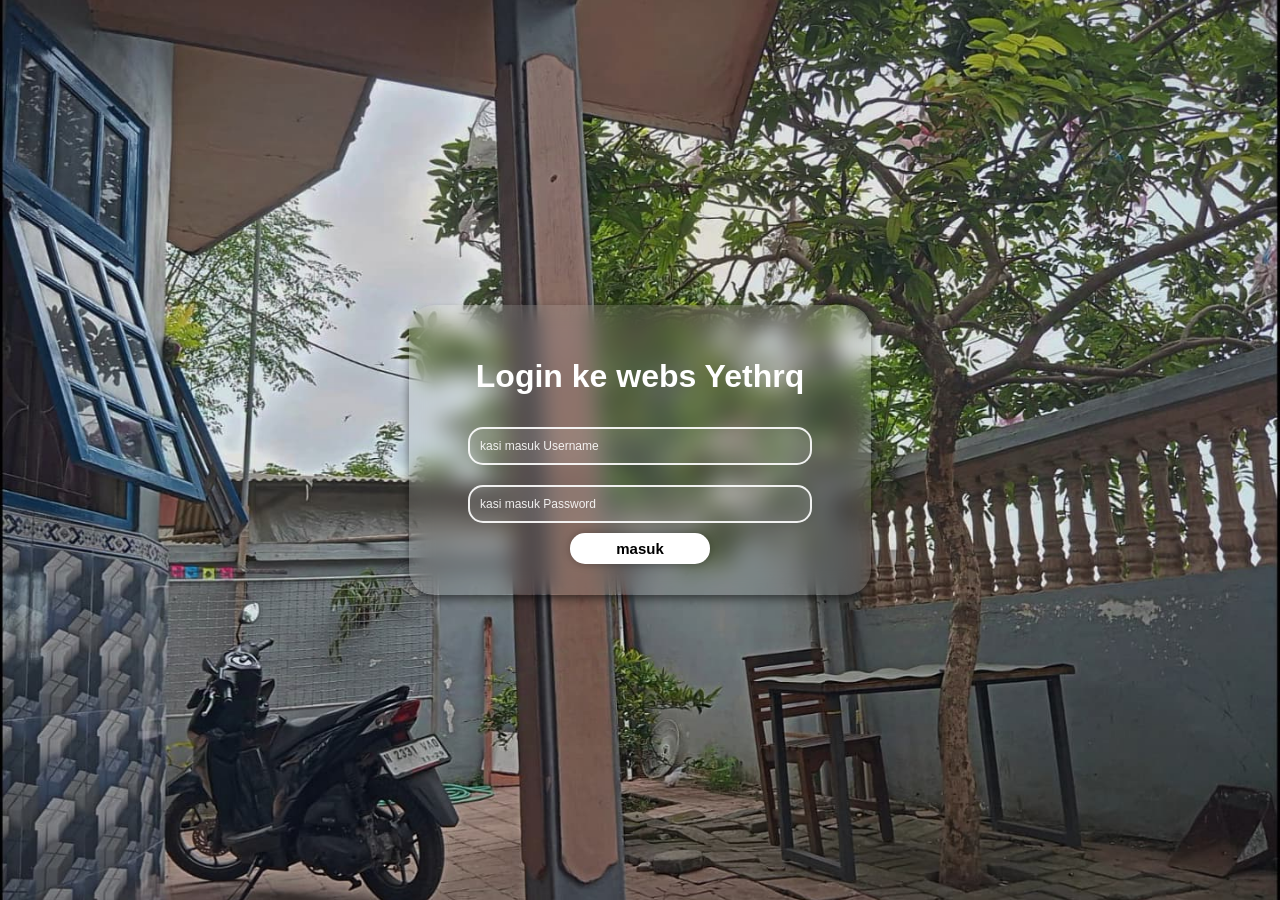
<file: index.html>
<!doctype html>
<html lang="en">
  <head>
    <meta charset="UTF-8" />
    <meta name="viewport" content="width=device-width, initial-scale=1.0" />
    <title>Login - Yethrq</title>
    <link rel="stylesheet" href="css/styles.css" />
  </head>
  <body>
    <div class="login-container">
      <h1>Login ke webs Yethrq</h1>
      <form action="home.html" method="GET" onsubmit="return validateLogin();">
        <input type="text" id="username" placeholder="kasi masuk Username" />
        <input
          type="password"
          id="password"
          placeholder="kasi masuk Password"
        />
        <button type="submit">masuk</button>
      </form>
    </div>

    <script src="js/javascript.js"></script>
  </body>
</html>
</file>
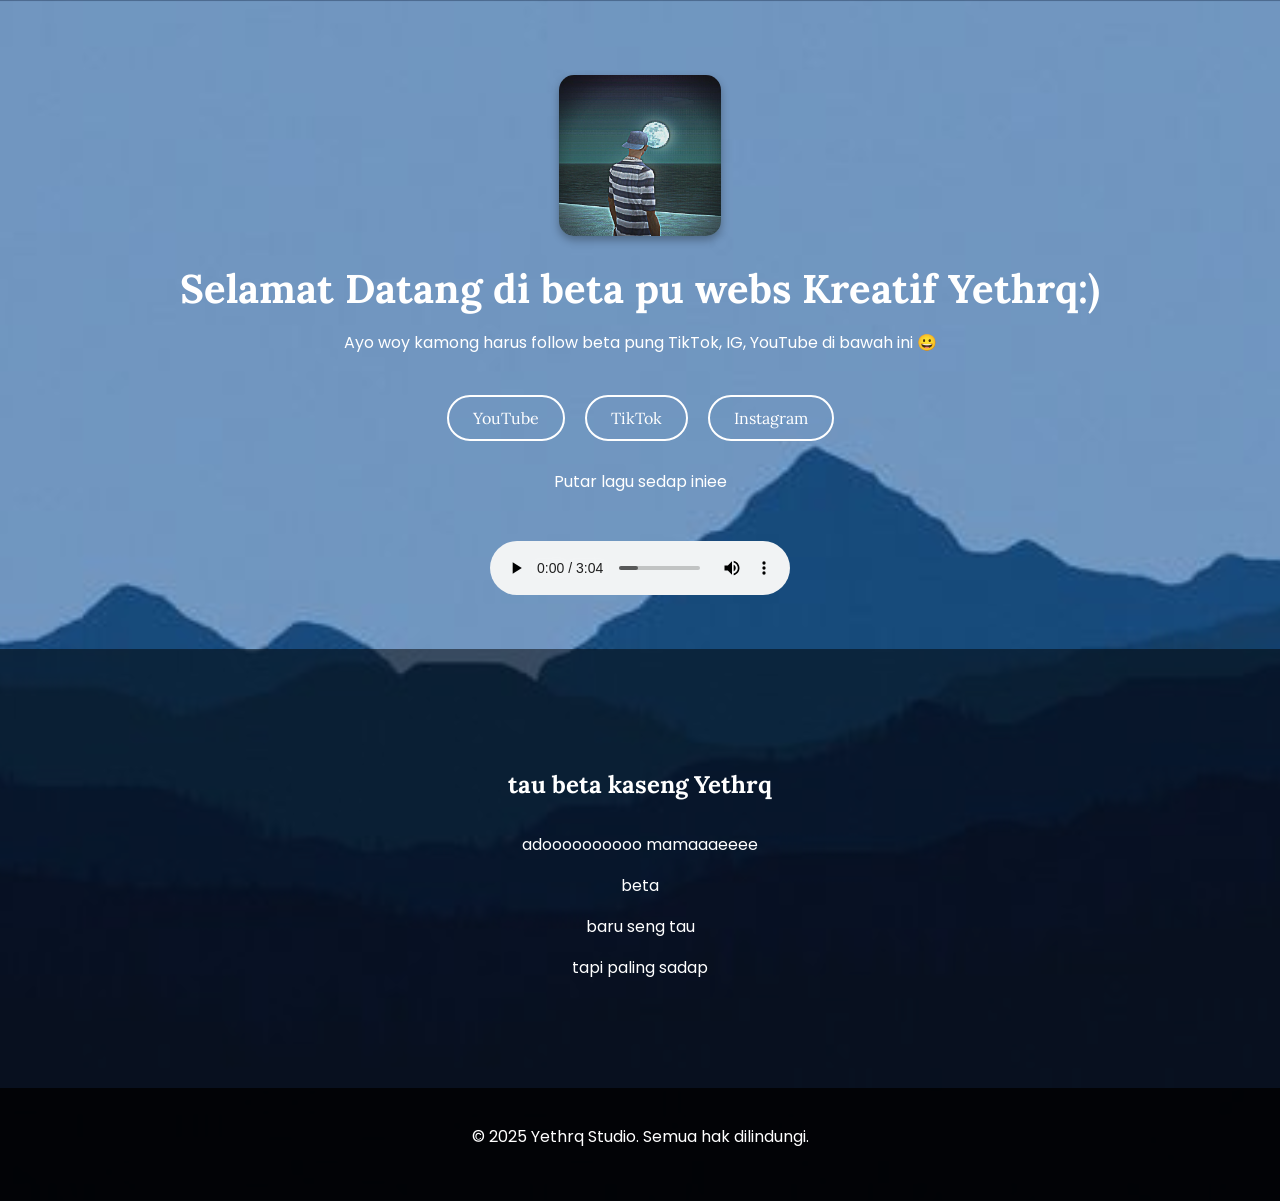
<file: home.html>
<!doctype html>
<html lang="id">
  <head>
    <meta charset="UTF-8" />
    <meta name="viewport" content="width=device-width, initial-scale=1.0" />
    <meta
      name="description"
      content="yethrq adalah platform kreatif untuk menonton dan berbagi video inspiratif. Temukan konten menarik di YouTube, TikTok, dan Instagram."
    />
    <meta
      name="keywords"
      content="konten kreatif, youtube, tiktok, instagram, platform kreatif"
    />
    <meta name="author" content="Yethrq Studio" />
    <meta http-equiv="X-UA-Compatible" content="IE=edge" />
    <title>Yethrq - Webs Kreatif</title>
    <link
      href="https://fonts.googleapis.com/css2?family=Poppins:wght@600&family=Lora:wght@400&display=swap"
      rel="stylesheet"
    />
    <link rel="stylesheet" href="css/home.css" />
  </head>
  <body>
    <div class="container">
      <img
        src="drex/bulan.jpeg"
        alt="Ilustrasi logo Yethrq"
        class="gambar-keren"
      />
      <h1>Selamat Datang di beta pu webs Kreatif Yethrq:)</h1>
      <p>
        Ayo woy kamong harus follow beta pung TikTok, IG, YouTube di bawah ini
        &#128512;
      </p>
      <div class="links">
        <a href="http://www.youtube.com/@imthrq" target="_blank">YouTube</a>
        <a href="https://www.tiktok.com/@imthrq" target="_blank">TikTok</a>
        <a href="https://www.instagram.com/yerrq._" target="_blank"
          >Instagram</a
        >
      </div>
      <div class="audio-container">
        <p>Putar lagu sedap iniee</p>
        <audio controls loop>
          <source src="drex/garam.mp3" type="audio/mpeg" />
          Browser kamu tidak mendukung pemutar audio. Download musik
          <a href="drex/garam.mp3" download>di sini</a>
        </audio>
      </div>
    </div>

    <div class="extra-content">
      <h2>tau beta kaseng Yethrq</h2>
      <p>adoooooooooo mamaaaeeee</p>
      <p>beta</p>
      <p>baru seng tau</p>
      <p>tapi paling sadap</p>
    </div>
    <div class="footer">
      <p>&copy; 2025 Yethrq Studio. Semua hak dilindungi.</p>
    </div>
  </body>
</html>
</file>
<file: css/styles.css>
body {
  margin: 0;
  padding: 0;
  font-family: "verdana", sans-serif;
  display: flex;
  justify-content: center;
  align-items: center;
  height: 100vh;
  background-image: url("../drex/motor.jpeg");
  background-size: cover;
  background-position: center;
}

.login-container {
  background-color: rgba(255, 255, 255, 0.1);
  backdrop-filter: blur(11px);
  padding: 31px;
  border-radius: 25px;
  box-shadow: 0px 4px 8px rgba(0, 0, 0, 0.5);
  width: 100%;
  max-width: 400px;
  text-align: center;
}

.login-container h1 {
  margin-bottom: 22px;
  color: #fff;
}

input[type="text"],
input[type="password"] {
  width: 80%;
  padding: 10px;
  margin: 10px 0;
  border: 2px solid rgba(255, 255, 255, 0.9);
  border-radius: 15px;
  background: rgba(255, 255, 255, 0.1);
  color: white;
  font-size: 12px;
}

input[type="text"]:focus,
input[type="password"]:focus {
  outline: none;
  box-shadow: none;
}

input[type="text"]::placeholder,
input[type="password"]::placeholder {
  color: rgba(255, 255, 255, 0.9);
}

button {
  width: 35%;
  height: 31px;
  background: #fff;
  border: none;
  outline: none;
  color: black;
  border-radius: 15px;
  box-shadow: 0 0 10px rgba(1, 1, 1, 0.3);
  cursor: pointer;
  font-size: 15px;
  font-weight: 555;
}

button:hover {
  background: #e0e0e0;
}
</file>
<file: css/home.css>
body {
  margin: 0;
  padding: 0;
  font-family: "Lora", sans-serif;
  background-image: url("../drex/werna.jpeg");
  background-size: cover;
  background-position: center;
  color: white;
  text-align: center;
  overflow-x: hidden;
}

.container {
  animation: slowmo 3s ease-in-out forwards;
  padding: 50px 20px;
}

@keyframes slowmo {
  0% {
    opacity: 0;
    transform: scale(0.9);
  }
  100% {
    opacity: 1;
    transform: scale(1);
  }
}

h1 {
  font-size: 2.5rem;
  margin-bottom: 1rem;
}

p {
  font-family: "Poppins", serif;
  font-size: 1rem;
  margin-bottom: 2rem;
}

.links a {
  display: inline-block;
  margin: 0.5rem;
  padding: 0.7rem 1.5rem;
  font-size: 1rem;
  color: white;
  text-decoration: none;
  border: 2px solid white;
  border-radius: 25px;
  transition:
    background 0.3s,
    color 0.3s;
}

.links a:hover {
  background: white;
  color: #6a11cb;
}

.gambar-keren {
  max-width: 13%;
  height: auto;
  border-radius: 15px;
  box-shadow: 0 4px 8px rgba(0, 0, 0, 0.3);
  display: block;
  margin: 25px auto;
}

.audio-container {
  margin-top: 20px;
}

.audio-container audio {
  margin-top: 15px;
  outline: none;
}

.extra-content {
  padding: 100px 20px;
  background: rgba(0, 0, 0, 0.5);
}

.extra-content h2 {
  margin-bottom: 2rem;
}

.extra-content p {
  margin-bottom: 0.5rem;
}

.footer {
  padding: 20px;
  background: rgba(0, 0, 0, 0.9);
  font-size: 0.9rem;
}

@media (max-width: 600px) {
  h1 {
    font-size: 1.8rem;
  }

  p {
    font-size: 0.9rem;
  }

  .links a {
    font-size: 0.9rem;
    padding: 0.5rem 1rem;
  }

  .gambar-keren {
    max-width: 40%;
  }

  .audio-container {
    padding: 15px;
    text-align: center;
  }

  .audio-container audio {
    width: 100%;
    max-width: 350px;
  }

  .links a {
    display: block;
    margin: 10px auto;
  }
}
</file>
